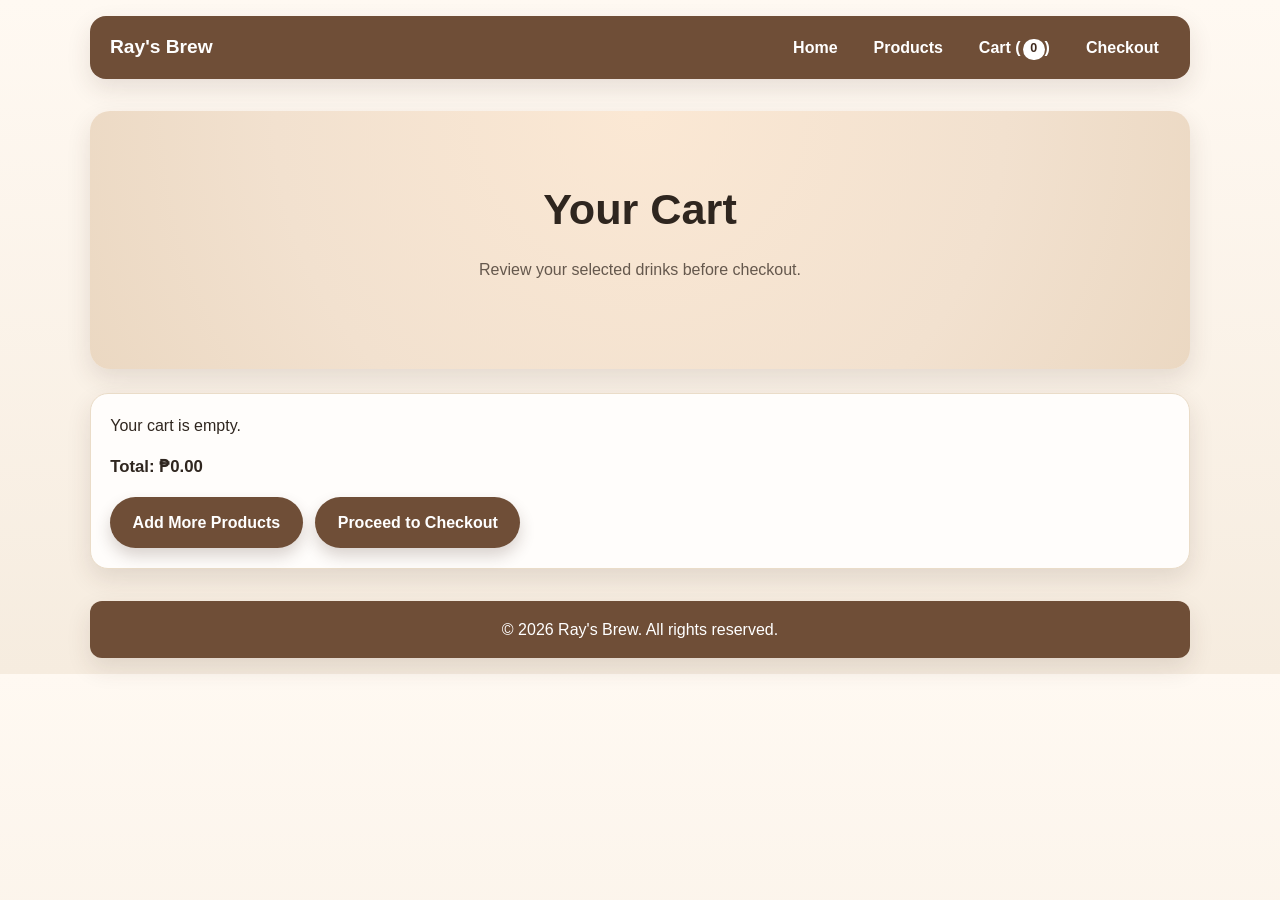
<file: cart.html>
<!DOCTYPE html>
<html lang="en">

<head>
    <meta charset="UTF-8">
    <meta name="viewport" content="width=device-width, initial-scale=1.0">
    <title>Ray's Brew | Cart</title>
    <link rel="stylesheet" href="index.css">
    <script src="index.js" defer></script>
</head>

<body>
    <header>
        <nav>
            <h1>Ray's Brew</h1>
            <ul>
                <li><a href="index.html">Home</a></li>
                <li><a href="products.html">Products</a></li>
                <li><a href="cart.html">Cart (<span class="cart-count">0</span>)</a></li>
                <li><a href="checkout.html">Checkout</a></li>
            </ul>
        </nav>
    </header>

    <main>
        <section class="page-title">
            <h2>Your Cart</h2>
            <p>Review your selected drinks before checkout.</p>
        </section>

        <section class="panel">
            <div id="cart-items"></div>
            <p class="cart-total">Total: <span id="cart-total">&#8369;0.00</span></p>
            <div class="cart-actions">
                <a class="btn" href="products.html">Add More Products</a>
                <a class="btn" href="checkout.html">Proceed to Checkout</a>
            </div>
        </section>
    </main>

    <footer>
        <p>&copy; 2026 Ray's Brew. All rights reserved.</p>
    </footer>
</body>

</html>
</file>
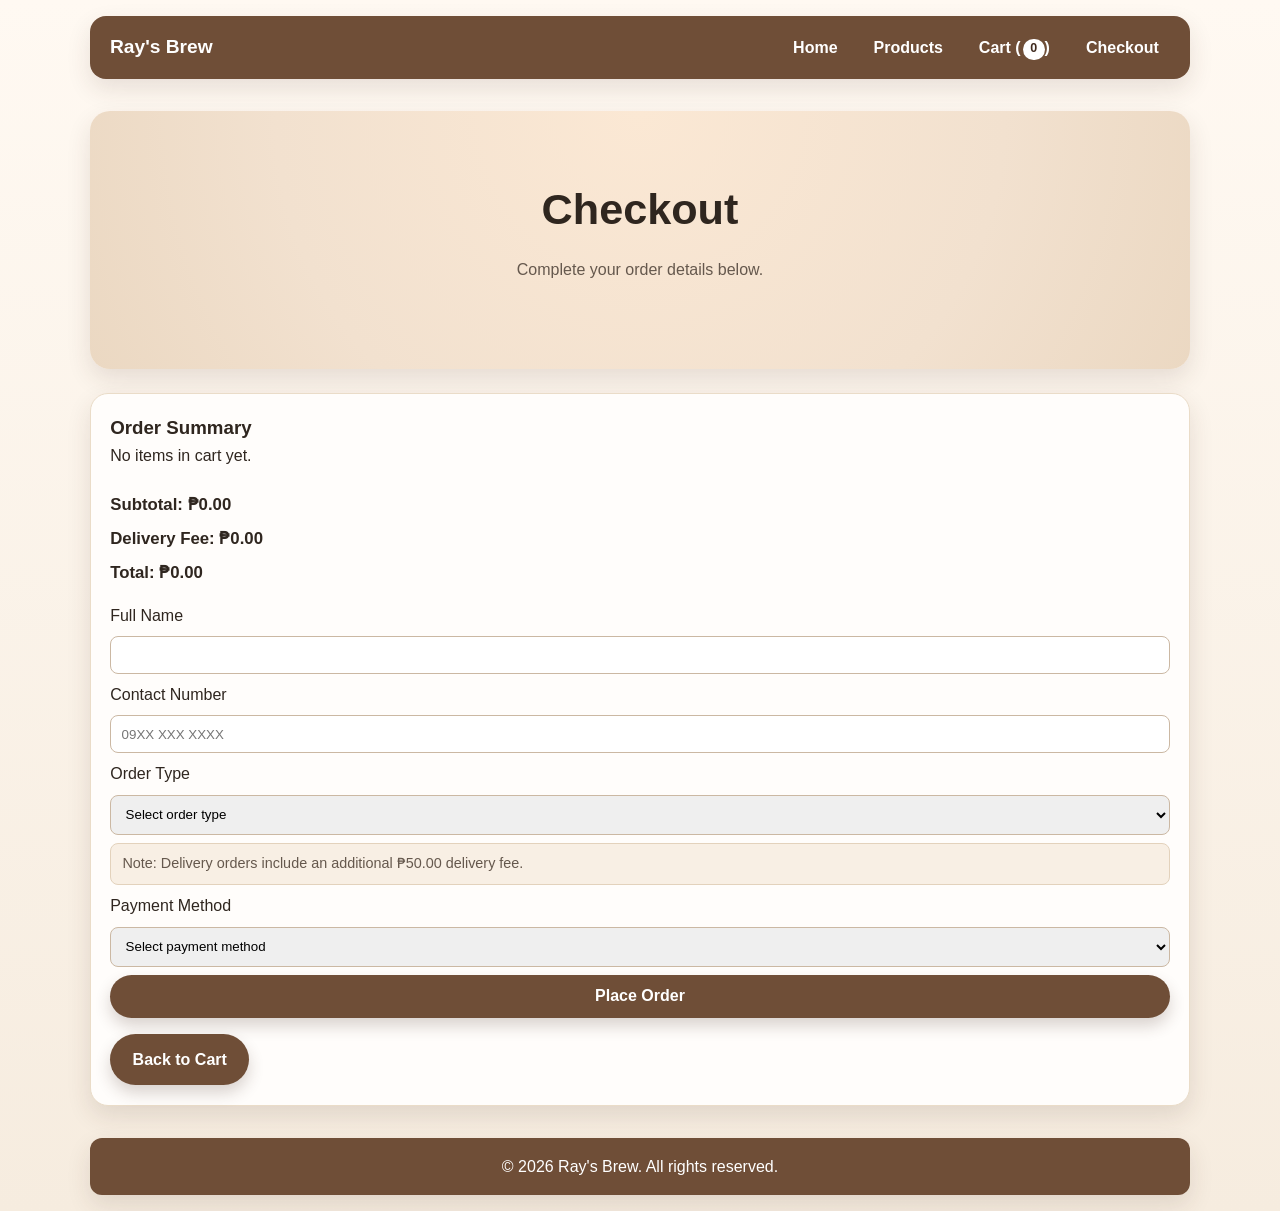
<file: checkout.html>
<!DOCTYPE html>
<html lang="en">

<head>
    <meta charset="UTF-8">
    <meta name="viewport" content="width=device-width, initial-scale=1.0">
    <title>Ray's Brew | Checkout</title>
    <link rel="stylesheet" href="index.css">
    <script src="index.js" defer></script>
</head>

<body>
    <header>
        <nav>
            <h1>Ray's Brew</h1>
            <ul>
                <li><a href="index.html">Home</a></li>
                <li><a href="products.html">Products</a></li>
                <li><a href="cart.html">Cart (<span class="cart-count">0</span>)</a></li>
                <li><a href="checkout.html">Checkout</a></li>
            </ul>
        </nav>
    </header>

    <main>
        <section class="page-title">
            <h2>Checkout</h2>
            <p>Complete your order details below.</p>
        </section>

        <section class="panel">
            <h3>Order Summary</h3>
            <div id="checkout-summary"></div>

            <div class="checkout-breakdown">
                <p class="cart-total">Subtotal: <span id="checkout-subtotal">&#8369;0.00</span></p>
                <p class="cart-total">Delivery Fee: <span id="checkout-delivery">&#8369;0.00</span></p>
                <p class="cart-total">Total: <span id="checkout-total">&#8369;0.00</span></p>
            </div>

            <form id="checkout-form" class="checkout-form">
                <label for="customer-name">Full Name</label>
                <input id="customer-name" name="customer-name" type="text" required>

                <label for="customer-address">Address</label>
                <input id="customer-address" name="customer-address" type="text" required>

                <label for="customer-contact">Contact Number</label>
                <input id="customer-contact" name="customer-contact" type="tel" inputmode="tel" placeholder="09XX XXX XXXX" title="Use a valid Philippine mobile number (example: 0912 345 6789)." required>

                <label for="order-type">Order Type</label>
                <select id="order-type" name="order-type" required>
                    <option value="">Select order type</option>
                    <option value="Pick Up">Pick Up</option>
                    <option value="Deliver">Deliver</option>
                </select>
                <p class="delivery-fee-note">Note: Delivery orders include an additional &#8369;50.00 delivery fee.</p>

                <label for="payment-method">Payment Method</label>
                <select id="payment-method" name="payment-method" required>
                    <option value="">Select payment method</option>
                    <option value="Cash on Delivery">Cash on Delivery</option>
                    <option value="GCash">GCash</option>
                    <option value="Card">Card</option>
                </select>

                <button type="submit">Place Order</button>
            </form>

            <div class="cart-actions">
                <a class="btn" href="cart.html">Back to Cart</a>
            </div>
        </section>
    </main>

    <footer>
        <p>&copy; 2026 Ray's Brew. All rights reserved.</p>
    </footer>
</body>

</html>
</file>
<file: index.css>
:root {
  --brown-900: #3f2a1f;
  --brown-700: #6f4e37;
  --brown-500: #9a735b;
  --cream-100: #fff9f2;
  --cream-200: #f6ecdf;
  --cream-300: #eadcc8;
  --text-main: #2f261f;
  --text-muted: #65584d;
  --shadow-soft: 0 10px 24px rgba(63, 42, 31, 0.12);
}

* {
  box-sizing: border-box;
  margin: 0;
  padding: 0;
}

body {
  font-family: "Segoe UI", Tahoma, Geneva, Verdana, sans-serif;
  line-height: 1.6;
  color: var(--text-main);
  background: linear-gradient(180deg, var(--cream-100), var(--cream-200));
}

header,
main,
footer {
  width: min(1100px, 92%);
  margin: 0 auto;
}

nav {
  margin-top: 1rem;
  padding: 1rem 1.25rem;
  border-radius: 16px;
  background-color: var(--brown-700);
  display: flex;
  justify-content: space-between;
  align-items: center;
  box-shadow: var(--shadow-soft);
}

nav h1 {
  color: #fff;
  font-size: 1.2rem;
}

nav ul {
  list-style: none;
  display: flex;
  gap: 0.85rem;
}

nav a {
  color: #fff;
  text-decoration: none;
  font-weight: 600;
  padding: 0.35rem 0.7rem;
  border-radius: 999px;
}

.cart-count {
  display: inline-flex;
  min-width: 1.35rem;
  height: 1.35rem;
  align-items: center;
  justify-content: center;
  margin-left: 0.15rem;
  padding: 0 0.3rem;
  border-radius: 999px;
  background: #fff;
  color: var(--brown-900);
  font-size: 0.78rem;
  font-weight: 700;
}

.cart-badge-pop {
  animation: cartBadgePop 220ms ease;
}

@keyframes cartBadgePop {
  0% {
    transform: scale(1);
  }
  50% {
    transform: scale(1.22);
  }
  100% {
    transform: scale(1);
  }
}

nav a:hover {
  background-color: rgba(255, 255, 255, 0.18);
}

main {
  padding: 1rem 0 2rem;
}

.hero,
.page-title {
  margin-top: 1rem;
  padding: 4rem 1.25rem;
  text-align: center;
  border-radius: 20px;
  background: radial-gradient(circle at top, #fbe8d4, #f2e1cf 60%, #ebd8c2);
  box-shadow: var(--shadow-soft);
}

.hero h2,
.page-title h2 {
  font-size: clamp(1.7rem, 3.6vw, 2.7rem);
  margin-bottom: 0.8rem;
}

.hero p,
.page-title p {
  color: var(--text-muted);
  max-width: 620px;
  margin: 0 auto 1.4rem;
}

.btn,
button {
  border: 0;
  background-color: var(--brown-700);
  color: #fff;
  font-size: 1rem;
  font-weight: 700;
  padding: 0.8rem 1.4rem;
  border-radius: 999px;
  cursor: pointer;
  box-shadow: 0 8px 16px rgba(63, 42, 31, 0.2);
  text-decoration: none;
  display: inline-block;
}

.btn:hover,
button:hover {
  background-color: var(--brown-900);
}

.product-grid {
  margin-top: 1.5rem;
  display: grid;
  grid-template-columns: repeat(3, minmax(0, 1fr));
  gap: 1rem;
}

.product-grid > h2 {
  grid-column: 1 / -1;
  text-align: center;
  margin-bottom: 0.4rem;
  font-size: clamp(1.35rem, 2.4vw, 1.9rem);
}

.product-card {
  background: #fff;
  padding: 15px;
  border-radius: 12px;
  box-shadow: 0 5px 15px rgba(0, 0, 0, 0.1);
  text-align: center;
  transition: 0.3s ease;
  border: 1px solid var(--cream-300);
}

.product-card:hover {
  transform: translateY(-5px);
}

.product-card img {
  width: 100%;
  height: 200px;
  object-fit: cover;
  border-radius: 10px;
  margin-bottom: 10px;
  cursor: zoom-in;
}

.product-card h3 {
  color: var(--brown-900);
  margin-bottom: 0.35rem;
  font-size: 1.02rem;
}

.product-card p {
  color: var(--text-muted);
  font-size: 0.94rem;
  margin-bottom: 0.5rem;
}

.price {
  font-weight: 700;
  color: var(--brown-900);
}

.qty-wrap {
  margin: 0.35rem 0 0.6rem;
}

.qty-wrap label {
  font-size: 0.9rem;
  color: var(--text-muted);
}

.qty-input {
  width: 70px;
  margin-left: 0.35rem;
  padding: 0.25rem 0.4rem;
  border: 1px solid #cbb8a3;
  border-radius: 6px;
}

.products-cart-cta {
  margin-top: 1.1rem;
  display: flex;
  justify-content: center;
}

.panel {
  margin-top: 1.5rem;
  background-color: #fffdfb;
  border: 1px solid var(--cream-300);
  border-radius: 18px;
  padding: 1.2rem;
  box-shadow: var(--shadow-soft);
}

.cart-row {
  display: flex;
  justify-content: space-between;
  align-items: center;
  border-bottom: 1px solid var(--cream-300);
  padding: 0.6rem 0;
}

.cart-row:last-child {
  border-bottom: 0;
}

.cart-item-meta {
  display: grid;
  gap: 0.35rem;
}

.cart-item-actions {
  display: flex;
  gap: 0.45rem;
}

.cart-action-btn {
  padding: 0.25rem 0.75rem;
  font-size: 0.82rem;
  box-shadow: none;
}

.cart-remove-btn {
  background-color: #8d3c32;
}

.cart-remove-btn:hover {
  background-color: #6e2f28;
}

.cart-total {
  margin-top: 1rem;
  font-size: 1.05rem;
  font-weight: 700;
}

.checkout-breakdown {
  margin-top: 0.8rem;
  padding-top: 0.2rem;
}

.checkout-breakdown .cart-total {
  margin-top: 0.45rem;
}

.cart-actions {
  margin-top: 1rem;
  display: flex;
  gap: 0.8rem;
  flex-wrap: wrap;
}

.checkout-form {
  margin-top: 1rem;
  display: grid;
  gap: 0.5rem;
}

.checkout-form input,
.checkout-form select {
  width: 100%;
  padding: 0.65rem;
  border: 1px solid #cbb8a3;
  border-radius: 8px;
}

.delivery-fee-note {
  font-size: 0.9rem;
  color: var(--text-muted);
  background: #f8efe4;
  border: 1px solid #e3d2bc;
  border-radius: 8px;
  padding: 0.55rem 0.7rem;
}

.lightbox {
  position: fixed;
  inset: 0;
  background: rgba(0, 0, 0, 0.82);
  display: none;
  align-items: center;
  justify-content: center;
  padding: 1rem;
  z-index: 9999;
}

.lightbox.open {
  display: flex;
}

.lightbox-content {
  max-width: min(920px, 95vw);
  max-height: 90vh;
  text-align: center;
}

.lightbox-image {
  width: auto;
  max-width: 100%;
  max-height: 80vh;
  border-radius: 12px;
  box-shadow: 0 12px 28px rgba(0, 0, 0, 0.35);
}

.lightbox-caption {
  color: #fff;
  margin-top: 0.75rem;
}

.lightbox-close {
  position: absolute;
  top: 16px;
  right: 16px;
  border: 0;
  background: #fff;
  color: #222;
  width: 40px;
  height: 40px;
  border-radius: 999px;
  font-size: 1.3rem;
  cursor: pointer;
}

.toast-container {
  position: fixed;
  right: 16px;
  bottom: 16px;
  z-index: 10000;
  display: grid;
  gap: 0.5rem;
}

.toast {
  min-width: 220px;
  max-width: 320px;
  padding: 0.7rem 0.9rem;
  color: #fff;
  border-radius: 10px;
  box-shadow: 0 10px 20px rgba(0, 0, 0, 0.18);
  opacity: 0;
  transform: translateY(8px);
  transition: opacity 0.25s ease, transform 0.25s ease;
}

.toast.show {
  opacity: 1;
  transform: translateY(0);
}

.toast.success {
  background-color: #3f7a4d;
}

.toast.error {
  background-color: #b24336;
}

.toast.info {
  background-color: var(--brown-700);
}

footer {
  margin-bottom: 1rem;
  padding: 1rem;
  border-radius: 12px;
  background-color: var(--brown-700);
  color: #fff;
  text-align: center;
  box-shadow: var(--shadow-soft);
}

@media (max-width: 900px) {
  nav {
    flex-direction: column;
    align-items: flex-start;
    gap: 0.75rem;
  }

  .product-grid {
    grid-template-columns: repeat(2, minmax(0, 1fr));
  }
}

@media (max-width: 560px) {
  nav ul {
    flex-wrap: wrap;
    gap: 0.5rem;
  }

  .hero,
  .page-title {
    padding: 3rem 1rem;
  }

  .product-grid {
    grid-template-columns: 1fr;
  }
}
</file>
